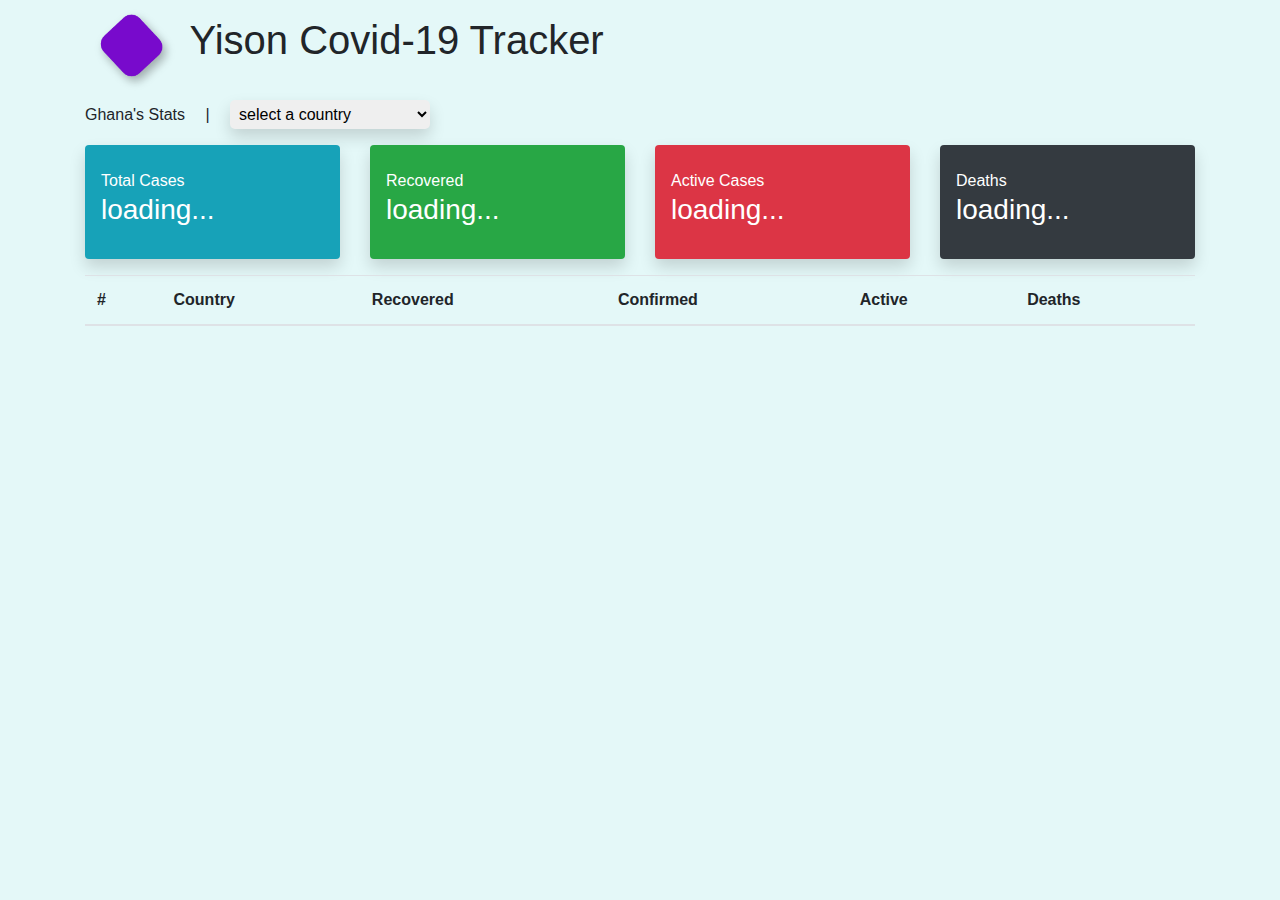
<file: index.html>
<!DOCTYPE html>
<html lang="en">
	<head>
		<meta charset="UTF-8" />
		<meta name="viewport" content="width=device-width, initial-scale=1.0" />
		<title>Covid-19 Tracker</title>
		<link rel="stylesheet" href="css/bootstrap.css" />
		<link rel="stylesheet" href="css/styles.css" />
	</head>
	<body>
		<div class="container">
			<section class="row">
				<div class="col-12">
					<img src="img/rec.png" alt="App Logo" />
					<h1 class="d-inline">Yison Covid-19 Tracker</h1>
				</div>
			</section>

			<section class="row">
				<div class="col-12">
					<span id="country" class="mr-3">Ghana's Stats</span>
					&verbar;
					<select name="" id="countries" class="ml-3 shadow">
						<option value="">select a country</option>
					</select>
				</div>
			</section>

			<section class="row my-3">
				<!-- first card -->
				<div class="col-md-3">
					<div
						id="totalcard"
						class="bg-info shadow text-white rounded pl-3 py-4"
					>
						<span>Total Cases</span>
						<h3 class="cases" id="total">loading...</h3>
					</div>
				</div>

				<!-- second card -->
				<div class="col-md-3">
					<div class="bg-success shadow text-white rounded pl-3 py-4">
						<span>Recovered</span>
						<h3 class="case" id="recovered">loading...</h3>
					</div>
				</div>

				<!-- third card -->
				<div class="col-md-3">
					<div class="bg-danger shadow text-white rounded pl-3 py-4">
						<span>Active Cases</span>
						<h3 class="cases" id="active">loading...</h3>
					</div>
				</div>

				<!-- fourth card -->
				<div class="col-md-3">
					<div class="bg-dark shadow text-white rounded pl-3 py-4">
						<span>Deaths</span>
						<h3 class="cases" id="deaths">loading...</h3>
					</div>
				</div>
			</section>

			<section class="row">
				<div class="col-12">
					<table class="table table-hover">
						<thead>
							<th>#</th>
							<th>Country</th>
							<th>Recovered</th>
							<th>Confirmed</th>
							<th>Active</th>
							<th>Deaths</th>
						</thead>
						<tbody id="all-countries"></tbody>
					</table>
				</div>
			</section>
		</div>

		<script src="js/index.js"></script>
	</body>
</html>
</file>
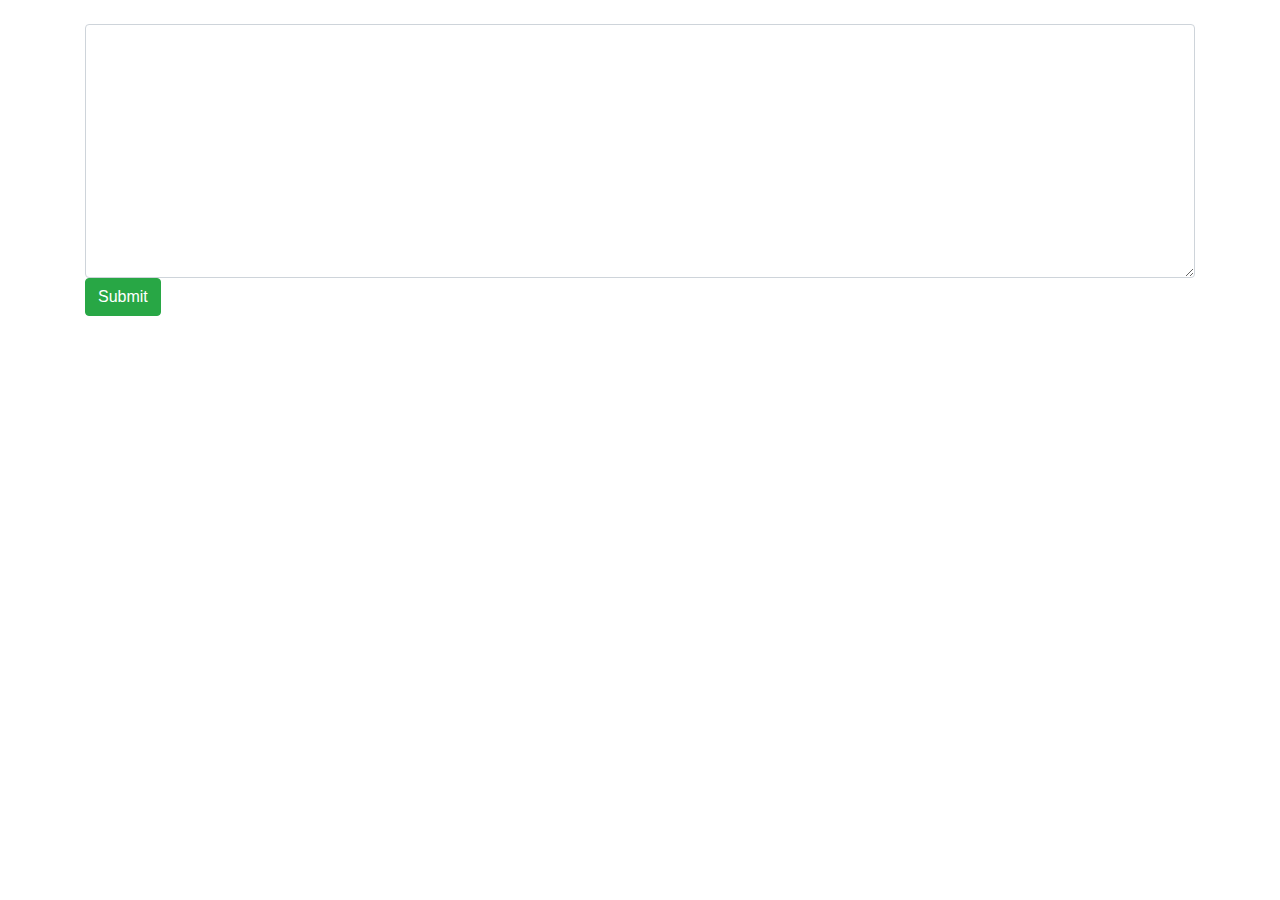
<file: jquery.html>
<!DOCTYPE html>
<html lang="en">
	<head>
		<meta charset="UTF-8" />
		<meta name="viewport" content="width=device-width, initial-scale=1.0" />
		<title>jQuery</title>

		<link rel="stylesheet" href="css/bootstrap.css" />
	</head>
	<body>
		<div class="container mt-4">
			<textarea class="form-control" id="msg" rows="10"></textarea>
			<button id="submit" class="btn btn-success">Submit</button>

			<div id="result" class="badge badge-success p-4"></div>
		</div>

		<script src="js/jquery.js"></script>
		<script>
			// let btn = document.getElementById("submit"),
			// 	result = document.getElementById("result"),
			// 	msg = document.getElementById("msg");

			// btn.addEventListener("click", () => {
			// 	if (msg.value == "") {
			// 		return (result.innerText = "There is nothing to show!");
			// 	}
			// 	result.innerText += " 😎" + msg.value;
			// });

			$("#submit").on("click", function () {
				if ($("#msg").val() == "") {
					$("#result").text("There is nothing to show here!");
				} else {
					$("#result").text($("#msg").val());
				}
			});
		</script>
	</body>
</html>
</file>
<file: css/styles.css>
img {
	height: 100px;
}

#countries {
	border: 0px;
	padding: 5px;
	width: 200px;
	border-radius: 5px;
}
body {
	background-color: #e4f8f8;
}
</file>
